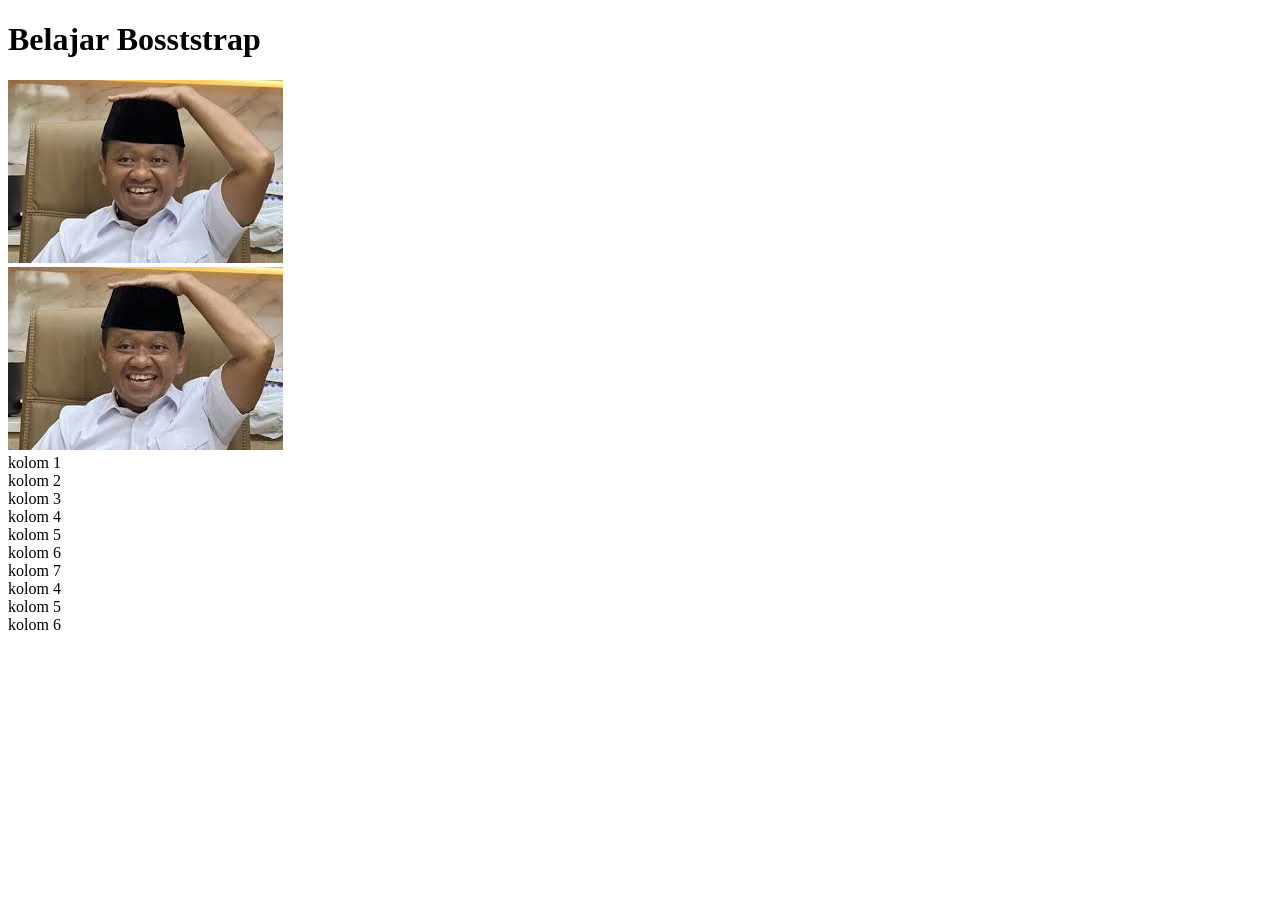
<file: bosststraps/index.html>
<!DOCTYPE html>
<html lang="en">
<head>
    <meta charset="UTF-8">
    <meta name="viewport" content="width=device-width, initial-scale=1.0">
    <title>Document</title>
</head>
<body>
    <div class="container">
<!--container / container-fluid-->

        <h1>Belajar Bosststrap</h1>
    </div >
    <!--row 1-->
    <div class="row">
        <div class="col">
            <img src="image/BAHLIL.jpg" alt="" class="img-fluid">
        </div>
        
    </div>
    <div class="col">
        <img src="image/BAHLIL.jpg" alt="" class="img-fluid">
     
    </div>
        <div class ="col">kolom 1</div>
        <div class ="col">kolom 2</div>
        <div class ="col">kolom 3</div>
    </div>

    <div class="row">
        <div class ="col-lg-3 col-lg-6">kolom 4</div>
        <div class ="col-lg-3 col-lg-6">kolom 5</div>
        <div class ="col-lg-3 col-lg-6">kolom 6</div>
        <div class ="col-lg-3 col-lg-6">kolom 7</div>
    </div>

<div class="row">
        <div class ="col-lg-6 col-md-12">kolom 4</div>
        <div class ="col-lg-3 col-md-6">kolom 5</div>
        <div class ="col-lg-3 col-md-6">kolom 6</div>
       
</body>
</html>
</file>
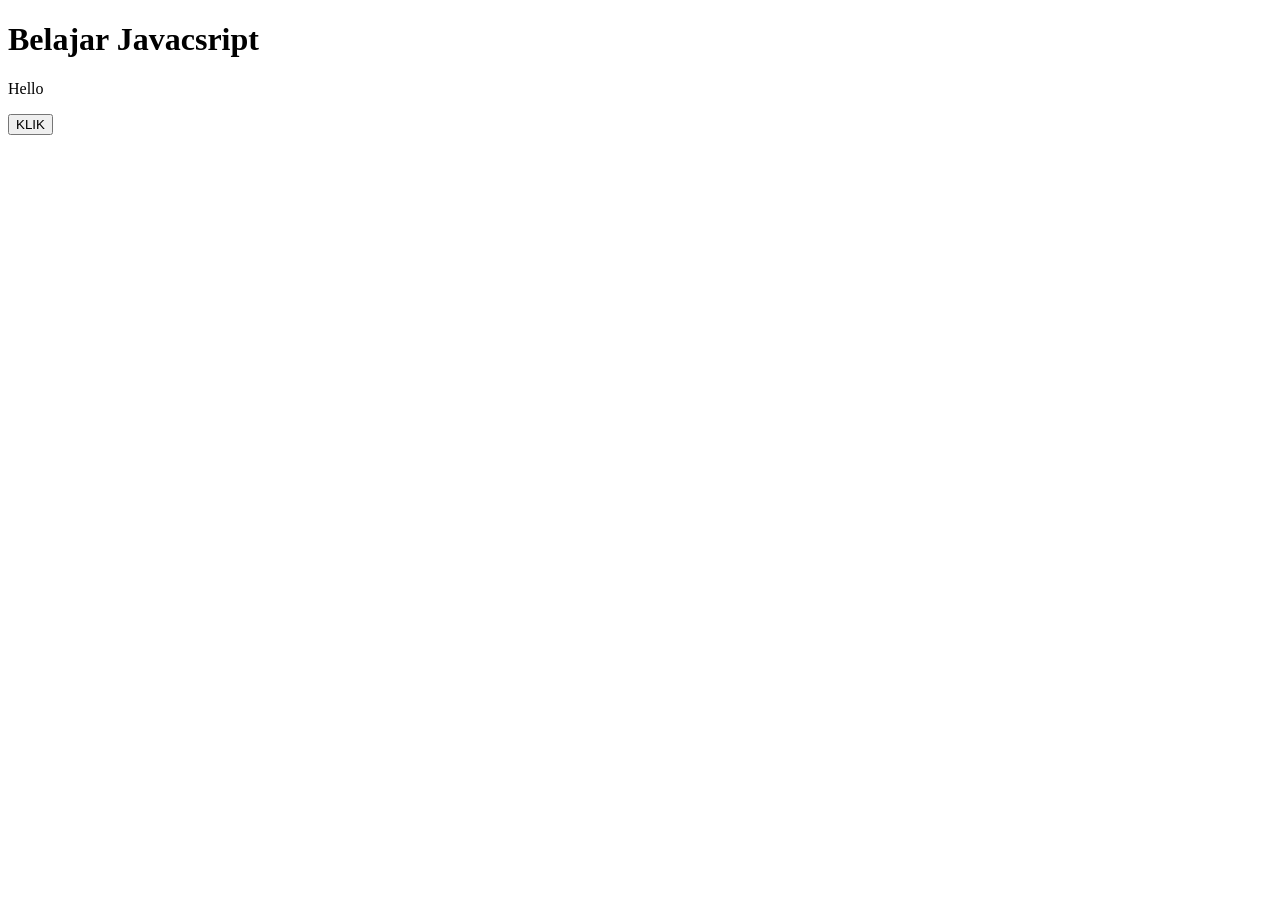
<file: javascript/index.html>
<!DOCTYPE html>
<html lang="en">
<head>
    <meta charset="UTF-8">
    <meta name="viewport" content="width=device-width, initial-scale=1.0">
    <title>Belajar Javacsript</title>
</head>
<body>
    
</body>
    <h1>Belajar Javacsript</h1>
    <id="demo">Hello</p>
    <button onclick="alert('hello')">KLIK</button>

    <script>
        document.getElementById("demo").innerHTML = 'text Hello diubah menjadi selamat datang';

        document.getElementById("demo").style.color = "red";

        console.log("pesan ini dapat dilihat di console ");
    </script>

</html>
</file>
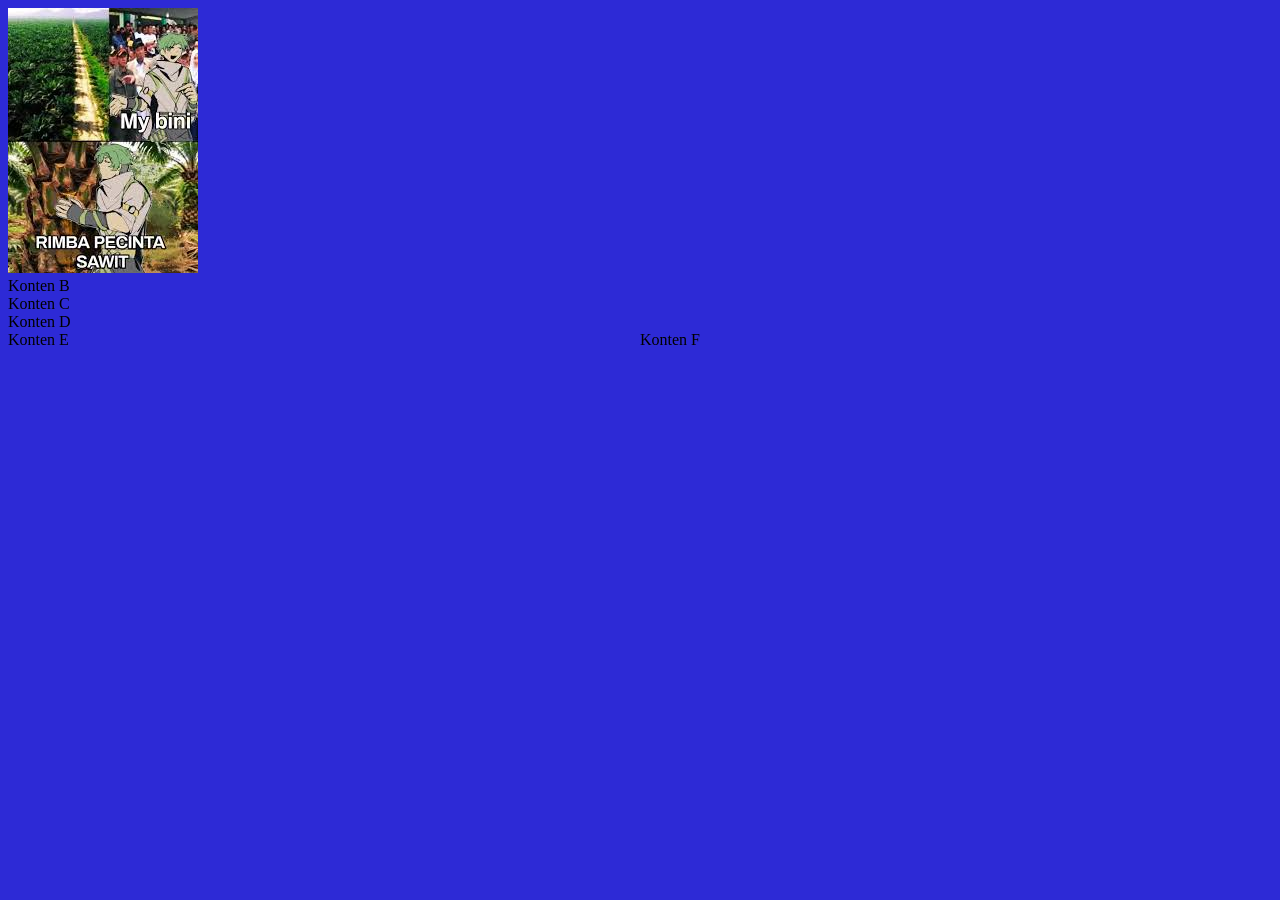
<file: RWD/index.html>
<!DOCTYPE html>
<html lang="en">
<head>
    <meta charset="UTF-8">
    <meta name="viewport" content="width=device-width, initial-scale=1.0">
    <title>Responsive Web Design</title>
    <link rel="stylesheet" href="style.css"> 
</head>
<body>
    <div class="col-md-25 col-lg-50"><img src="imageeeee/download (1).jpg" alt=""></div>
    <div class="col-md-25 col-lg-50">Konten B</div>
    <div class="col-md-25 col-lg-50">Konten C</div>
    <div class="col-md-25 col-lg-50">Konten D</div>
</body>
    <div class="col-md-50 col-md-50">Konten E</div>
    <div class="col-md-50 col-md-50">Konten F</div>
</html>

</body>

</body>
</html>
</file>
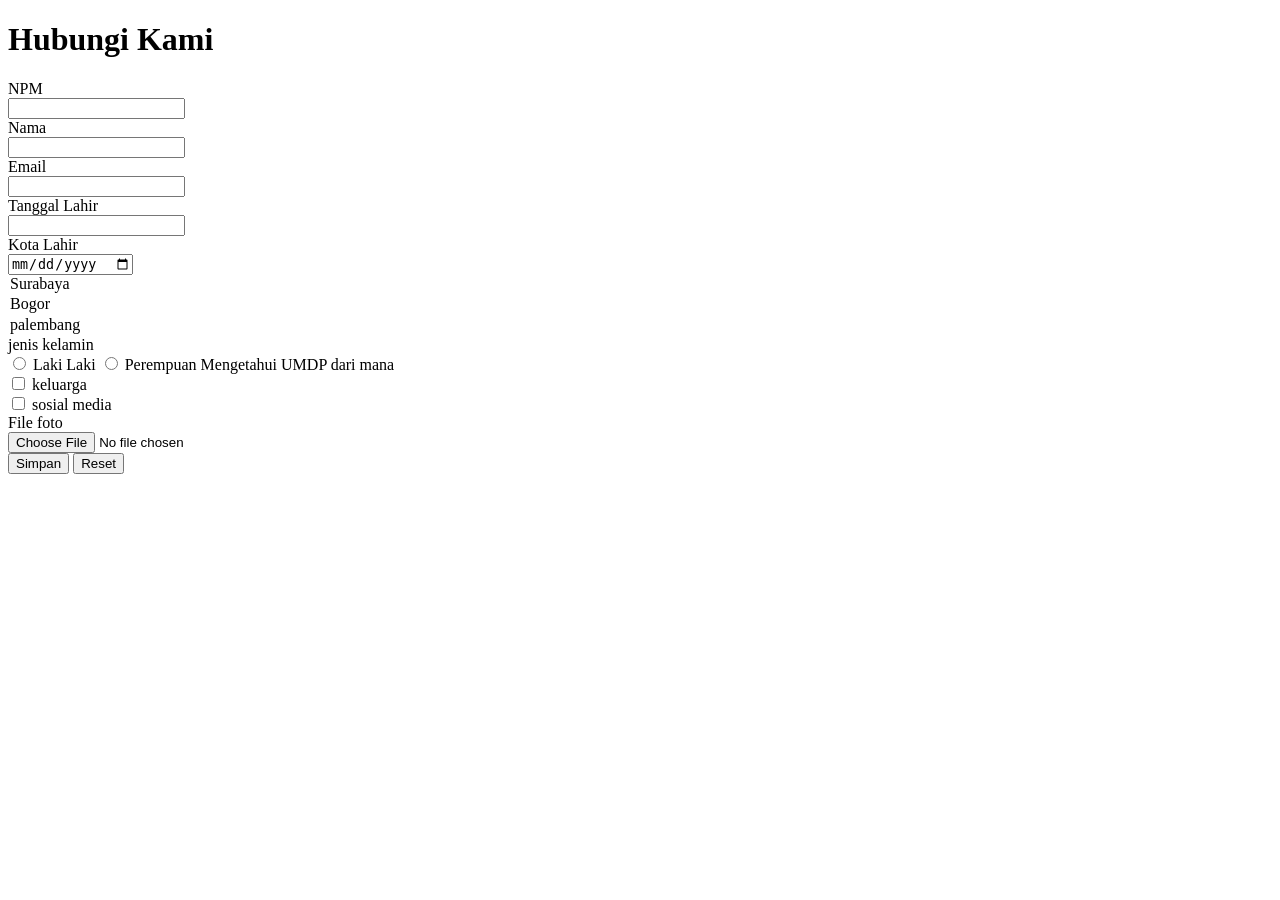
<file: hubungi.html>
<!DOCTYPE html>
<html lang="en">
<head>
    <meta charset="UTF-8">
    <meta name="viewport" content="width=device-width, initial-scale=1.0">
    <title>hubungi</title>
</head>
<body>
    <h1>Hubungi Kami</h1>
    <!-- Form -->
     <form action="submit.html" method="post">
        NPM <br>
        <input type="text" name="NPM" id="Nama"><br>
        Nama <br>
        <input type="text" name="Nama" id="Nama"><br>
        Email <br>
        <input type="text" name="Email" id="Email"><br>
        Tanggal Lahir <br>
        <input type="text" name="date" id="Tanggal Lahir"><br>
        Kota Lahir <br>
        <input type="date" name="NPM" id="Kota Lahir"><br>
            <option value="SBY">Surabaya</option>
            <option value="BGR">Bogor</option>
            <option value="PLG">palembang</option>
     </select>
     jenis kelamin <br>
     <input type="radio" name="JK" id="L">
     Laki Laki
     <input type="radio" name="JK" id="P">
     Perempuan
     Mengetahui UMDP dari mana <br>
     <input type="checkbox" name="cb1" id="keluarga">
     keluarga <br>
     <input type="checkbox" name="cb2" id="sosial media">
     sosial media <br>
     File foto <br>
     <input type="file" name="foto" id=""><br>
     <button type="submit">Simpan</button>
     <button type="submit">Reset</button>
</body>
</html>
</file>
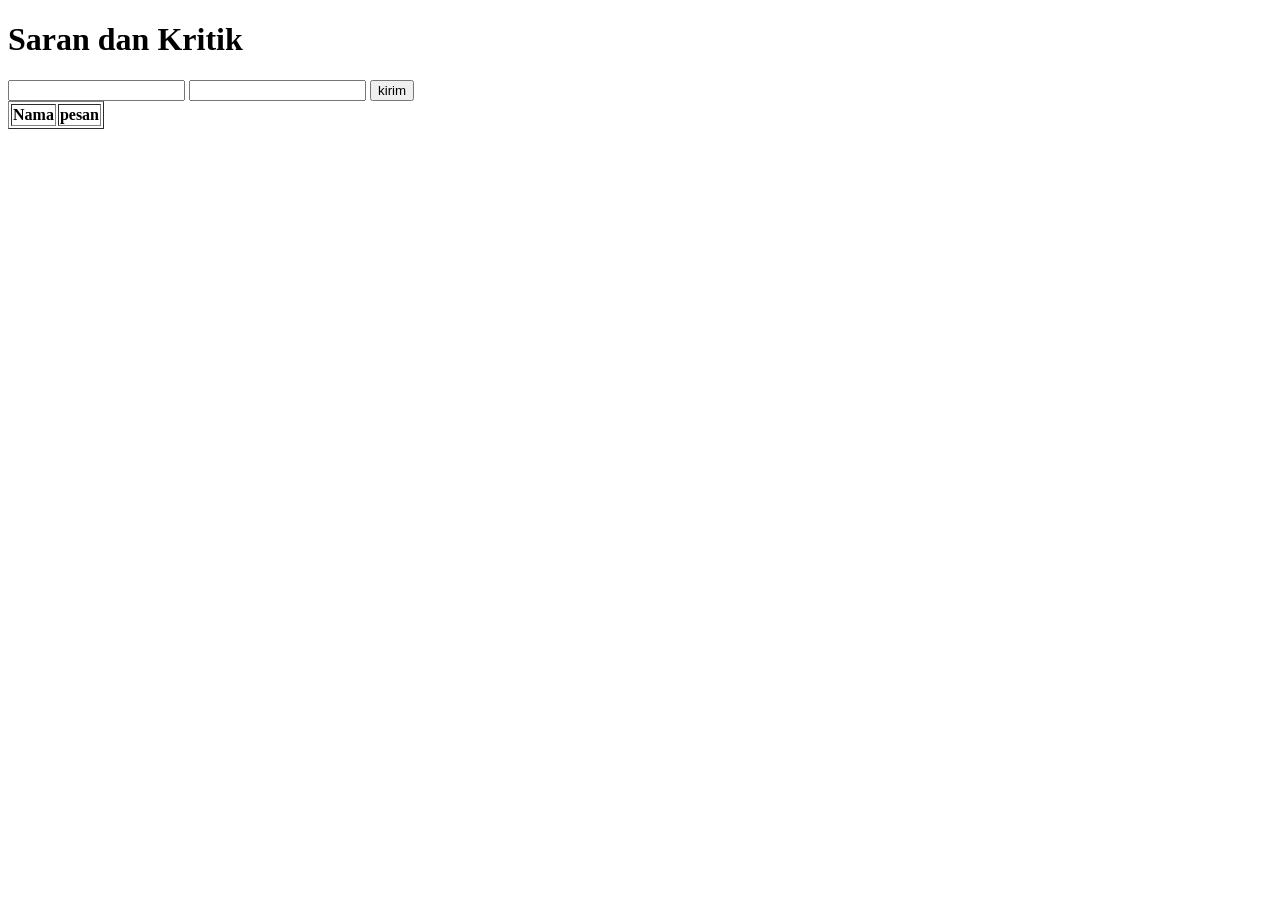
<file: javascript/pesan.html>
<!DOCTYPE html>
<html lang="en">
<head>
    <meta charset="UTF-8">
    <meta name="viewport" content="width=device-width, initial-scale=1.0">
    <title>Document</title>
</head>
<body>
    <h1>Saran dan Kritik</h1>
    <input type="text" id="nama"planceholder="Masukan Nama Anda">
    <input type="text" id="saran"planceholder="Masukan saran atau kritik anda">
    <button onclick="kirim()">kirim</button>

    <table border="1">
        <thead>
            <tr>
                <th>Nama</th>
                <th>pesan</th>
            </tr> 
        </thead>
        <tbody id"list-pesan"></tbody>
    </table>
    <ul id="list-pesan"></ul>

    <script src="script.js"></script>    
</body>
</html>
</file>
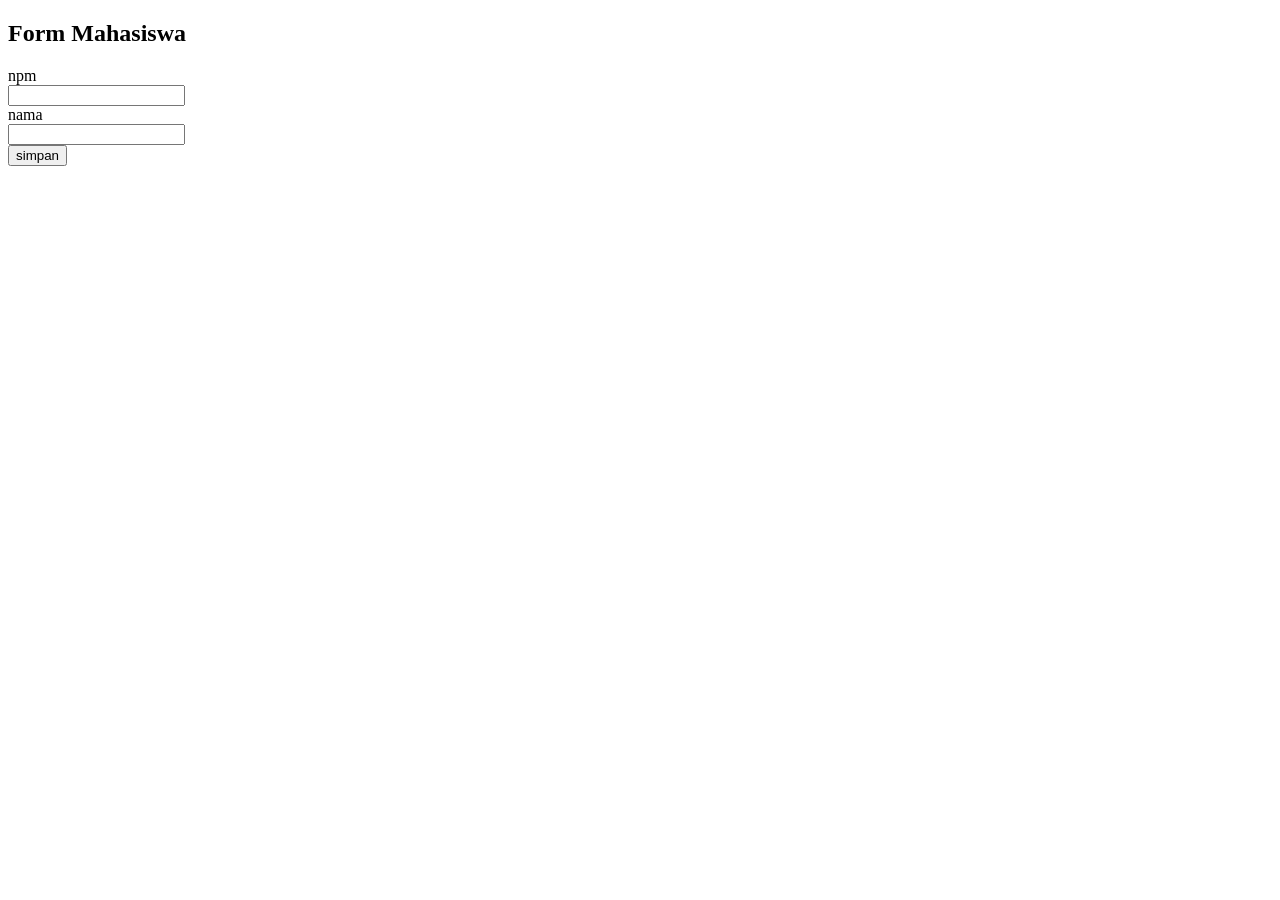
<file: localstorage/form.html>
<!doctype html>
<html lang="en">
  <head>
    <meta charset="UTF-8" />
    <meta name="viewport" content="width=device-width, initial-scale=1.0" />
    <title>Document</title>
  </head>
  <body>
    <h2>Form Mahasiswa</h2>
    npm <br />
    <input type="teks" id="npm" /> <br />
    nama <br />
    <input type="teks" id="nama" /> <br />
    <button onclick="simpan()">simpan</button>

    <ul id="list-mahasiswa"></ul>

    <script src="scriptls.js"></script>
  </body>
</html>
</file>
<file: RWD/style.css>
/*hp max width : 600px*/
@media screen and (max-width: 600px) {
    /* elemen sector body*/
    body{
        background-color: rgb(195, 106, 207);
    }
}


/*tablet min width : 600px*/
@media screen and (min-width: 600px) {
    /* elemen sector body*/
    body {
        background-color: rgb(42, 214, 191);
    }
    /* class selector */
    .col-md-50{
        width: 50%;
        float: left;
    }
}

/*dekstop min width : 600px*/
@media screen and (min-width : 995px) {
 /* elemen sector body */
 body{
    background-color: rgb(45, 42, 214);
 }

 /* class selector */
 .col-lg-25{
    width: 25%;
    float: left;
 }
 .col-md-50{
        width: 50%;
        float: left;
 }
}
</file>
